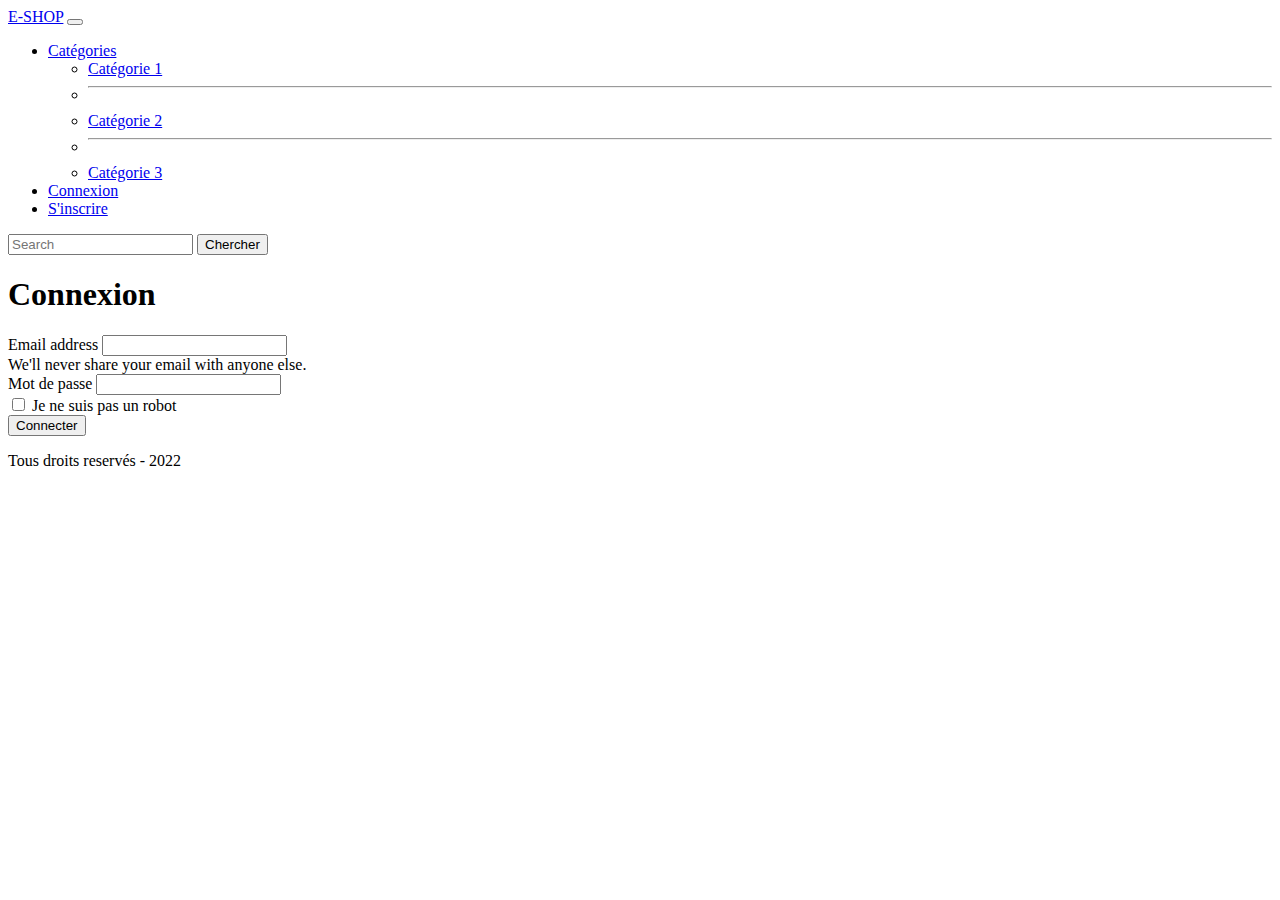
<file: connexion.html>
<!DOCTYPE html>
<html lang="en">
<head>
    <meta charset="UTF-8">
    <meta http-equiv="X-UA-Compatible" content="IE=edge">
    <meta name="viewport" content="width=device-width, initial-scale=1.0">
    <title>E-SHOP</title>
    <!-- appel css bootstrap-->
    <link href="https://cdn.jsdelivr.net/npm/bootstrap@5.2.0-beta1/dist/css/bootstrap.min.css" rel="stylesheet" integrity="sha384-0evHe/X+R7YkIZDRvuzKMRqM+OrBnVFBL6DOitfPri4tjfHxaWutUpFmBp4vmVor" crossorigin="anonymous">

</head>
<body>
<!--barre de navigation-->
<nav class="navbar navbar-expand-lg bg-light">
    <div class="container-fluid">
      <a class="navbar-brand" href="index.html">E-SHOP</a>
      <button class="navbar-toggler" type="button" data-bs-toggle="collapse" data-bs-target="#navbarSupportedContent" aria-controls="navbarSupportedContent" aria-expanded="false" aria-label="Toggle navigation">
        <span class="navbar-toggler-icon"></span>
      </button>
      <div class="collapse navbar-collapse" id="navbarSupportedContent">
        <ul class="navbar-nav me-auto mb-2 mb-lg-0">
        <!--l menu categories-->
          <li class="nav-item dropdown">
            <a class="nav-link dropdown-toggle" href="#" id="navbarDropdown" role="button" data-bs-toggle="dropdown" aria-expanded="false">
              Catégories
            </a>
            <ul class="dropdown-menu" aria-labelledby="navbarDropdown">
              <li><a class="dropdown-item" href="#">Catégorie 1</a></li>
              <li><hr class="dropdown-divider"></li><!--lkhatt mabin les catégories-->
              <li><a class="dropdown-item" href="#">Catégorie 2</a></li>
              <li><hr class="dropdown-divider"></li>
              <li><a class="dropdown-item" href="#">Catégorie 3</a></li>
            </ul>
          </li>
          <li class="nav-item">
            <a class="nav-link active" aria-current="page" href="connexion.html">Connexion</a>
          </li>
          <li class="nav-item">
            <a class="nav-link active" aria-current="page" href="register.html">S'inscrire</a>
          </li>
        
        </ul>
        <form class="d-flex" role="search">
          <input class="form-control me-2" type="search" placeholder="Search" aria-label="Search">
          <button class="btn btn-outline-success" type="submit">Chercher</button>
        </form>
      </div>
    </div>
  </nav>
<!--fin nav-->

<!--formulaire-->
<div class="col-12 p-5">
    <h1 class="text-center">Connexion</h1>
    <form>
        <div class="mb-3">
          <label for="exampleInputEmail1" class="form-label">Email address</label>
          <input type="email" class="form-control" id="exampleInputEmail1" aria-describedby="emailHelp">
          <div id="emailHelp" class="form-text">We'll never share your email with anyone else.</div>
        </div>
      
          <div class="mb-3">
            <label for="exampleInputPassword1" class="form-label">Mot de passe</label>
            <!--type password bech contenu yebda caché-->
            <input type="password" class="form-control" id="exampleInputPassword1">
          </div>
        <!-- div check box-->  
        <div class="mb-3 form-check">
          <input type="checkbox" class="form-check-input" id="exampleCheck1">
          <label class="form-check-label" for="exampleCheck1">Je ne suis pas un robot</label>
        </div>
        <button type="submit" class="btn btn-primary">Connecter</button>
      </form>
</div>



<!--footer-->
<div class="bg-dark text-center p-5 mt-4">
    <p class="text-white">
        Tous droits reservés - 2022
    </p>
</div>
</body>
<!--appel javascript , bootstrap-->
<script src="https://cdn.jsdelivr.net/npm/bootstrap@5.2.0-beta1/dist/js/bootstrap.bundle.min.js" integrity="sha384-pprn3073KE6tl6bjs2QrFaJGz5/SUsLqktiwsUTF55Jfv3qYSDhgCecCxMW52nD2" crossorigin="anonymous"></script>
</html>
</file>
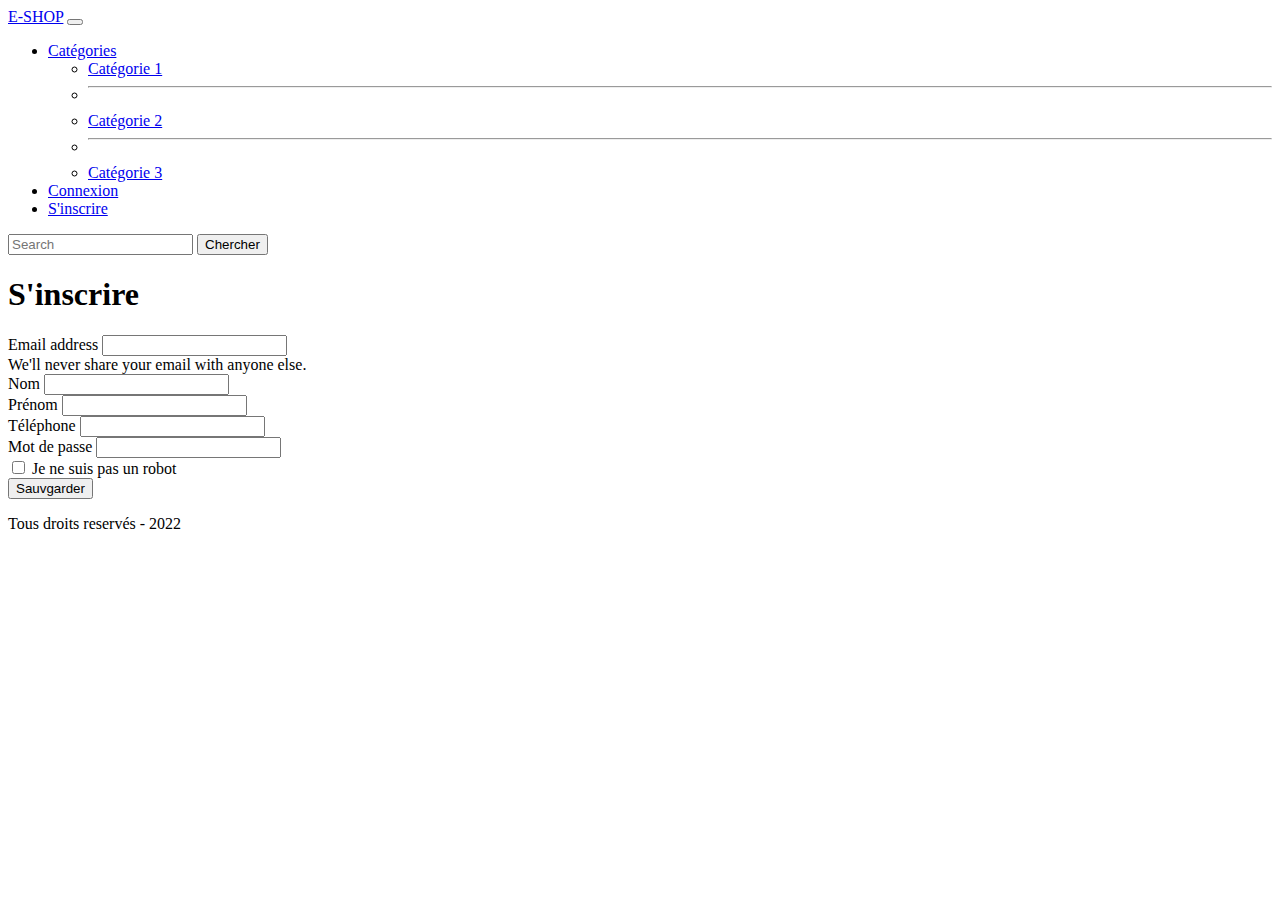
<file: register.html>
<!DOCTYPE html>
<html lang="en">
<head>
    <meta charset="UTF-8">
    <meta http-equiv="X-UA-Compatible" content="IE=edge">
    <meta name="viewport" content="width=device-width, initial-scale=1.0">
    <title>E-SHOP</title>
    <!-- appel css bootstrap-->
    <link href="https://cdn.jsdelivr.net/npm/bootstrap@5.2.0-beta1/dist/css/bootstrap.min.css" rel="stylesheet" integrity="sha384-0evHe/X+R7YkIZDRvuzKMRqM+OrBnVFBL6DOitfPri4tjfHxaWutUpFmBp4vmVor" crossorigin="anonymous">

</head>
<body>
<!--barre de navigation-->
<nav class="navbar navbar-expand-lg bg-light">
    <div class="container-fluid">
      <a class="navbar-brand" href="index.html">E-SHOP</a>
      <button class="navbar-toggler" type="button" data-bs-toggle="collapse" data-bs-target="#navbarSupportedContent" aria-controls="navbarSupportedContent" aria-expanded="false" aria-label="Toggle navigation">
        <span class="navbar-toggler-icon"></span>
      </button>
      <div class="collapse navbar-collapse" id="navbarSupportedContent">
        <ul class="navbar-nav me-auto mb-2 mb-lg-0">
        <!--l menu categories-->
          <li class="nav-item dropdown">
            <a class="nav-link dropdown-toggle" href="#" id="navbarDropdown" role="button" data-bs-toggle="dropdown" aria-expanded="false">
              Catégories
            </a>
            <ul class="dropdown-menu" aria-labelledby="navbarDropdown">
              <li><a class="dropdown-item" href="#">Catégorie 1</a></li>
              <li><hr class="dropdown-divider"></li><!--lkhatt mabin les catégories-->
              <li><a class="dropdown-item" href="#">Catégorie 2</a></li>
              <li><hr class="dropdown-divider"></li>
              <li><a class="dropdown-item" href="#">Catégorie 3</a></li>
            </ul>
          </li>
          <li class="nav-item">
            <a class="nav-link active" aria-current="page" href="connexion.html">Connexion</a>
          </li>
          <li class="nav-item">
            <a class="nav-link active" aria-current="page" href="register.html">S'inscrire</a>
          </li>
        
        </ul>
        <form class="d-flex" role="search">
          <input class="form-control me-2" type="search" placeholder="Search" aria-label="Search">
          <button class="btn btn-outline-success" type="submit">Chercher</button>
        </form>
      </div>
    </div>
  </nav>
<!--fin nav-->

<!--formulaire-->
<div class="col-12 p-5">
    <h1 class="text-center">S'inscrire</h1>
    <form>
        <div class="mb-3">
          <label for="exampleInputEmail1" class="form-label">Email address</label>
          <input type="email" class="form-control" id="exampleInputEmail1" aria-describedby="emailHelp">
          <div id="emailHelp" class="form-text">We'll never share your email with anyone else.</div>
        </div>
        <div class="mb-3">
          <label for="exampleInputPassword1" class="form-label">Nom</label>
          <input type="text" class="form-control" id="exampleInputPassword1">
        </div>
        <div class="mb-3">
            <label for="exampleInputPassword1" class="form-label">Prénom</label>
            <input type="text" class="form-control" id="exampleInputPassword1">
          </div>
          <div class="mb-3">
            <label for="exampleInputPassword1" class="form-label">Téléphone</label>
            <input type="text" class="form-control" id="exampleInputPassword1">
          </div>
          <div class="mb-3">
            <label for="exampleInputPassword1" class="form-label">Mot de passe</label>
            <!--type password bech contenu yebda caché-->
            <input type="password" class="form-control" id="exampleInputPassword1">
          </div>
        <!-- div check box-->  
        <div class="mb-3 form-check">
          <input type="checkbox" class="form-check-input" id="exampleCheck1">
          <label class="form-check-label" for="exampleCheck1">Je ne suis pas un robot</label>
        </div>
        <button type="submit" class="btn btn-primary">Sauvgarder</button>
      </form>
</div>



<!--footer-->
<div class="bg-dark text-center p-5 mt-4">
    <p class="text-white">
        Tous droits reservés - 2022
    </p>
</div>
</body>
<!--appel javascript , bootstrap-->
<script src="https://cdn.jsdelivr.net/npm/bootstrap@5.2.0-beta1/dist/js/bootstrap.bundle.min.js" integrity="sha384-pprn3073KE6tl6bjs2QrFaJGz5/SUsLqktiwsUTF55Jfv3qYSDhgCecCxMW52nD2" crossorigin="anonymous"></script>
</html>
</file>
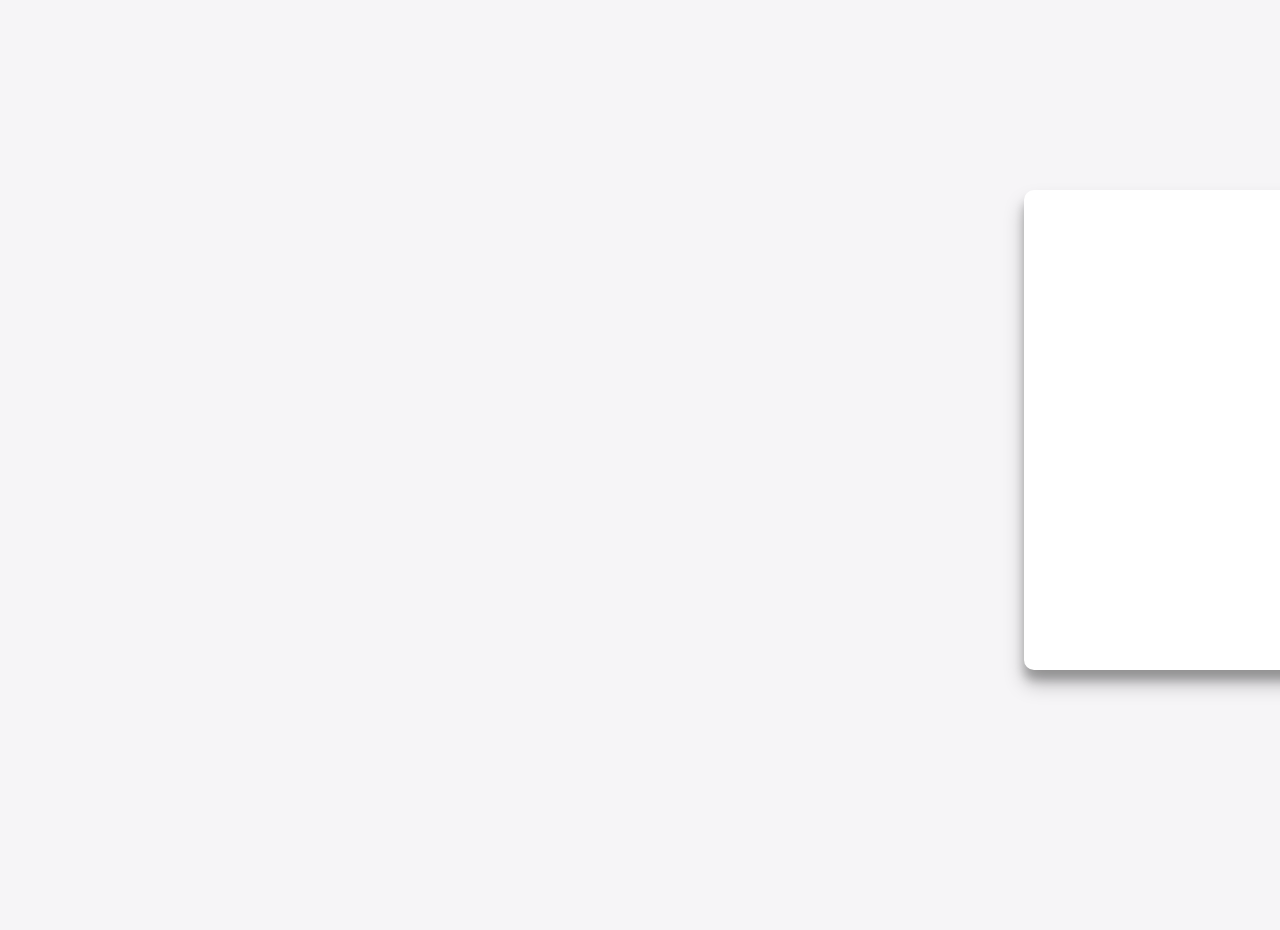
<file: sign in-up/signing.html>
<!DOCTYPE html>
<html>
<head>
        <title>SignUp and Login</title>
        <link rel="stylesheet" type="text/css" href="style.css">
        <link rel="stylesheet" type="https://cdnjs.cloudflare.com/ajax/libs/font-awesome/4.7.0/css/font-awesome.min.css" >

</head>
<body>
<div class="container" id="container">
<div class="from-container sign-up-container">
<from action="">
     <h1>Create Account</h1>
    <div class="social-container">
        <a href="#" class="social"><i class="fa fa-facebook"></i></a>
        <a href="#" class="social"><i class="fa fa-google"></i></a>
        <a href="#" class="social"><i class="fa fa-linkedin"></i></a>
    </div>
     <span>or use your email for registration</span>
    <input type="text" name="name" placeholder="Name"> 
    <input type="email" name="email" placeholder="Email"> 
    <input type="password" name="password" placeholder="Password">
    <button>SignUp</button>    
</from>
</div>
<div class="form-container sign-in-container">
    <form action="#">
        <h1>Sign In</h1>
        <div class="social-container">
            <a href="#" class="social"><i class="fa fa-facebook"></i></a>
            <a href="#" class="social"><i class="fa fa-google"></i></a>
            <a href="#" class="social"><i class="fa fa-linkedin"></i></a>
        </div>
        <span>or use your account</span>
        <input type="email" name="email" placeholder="Email">
        <input type="password" name="password" placeholder="Password">
        <a href="#">Forgot Your Password</a>
        <button>Sign In</button>
    </form>
</div>
<div class="overlay-container">
    <div class="overlay">
        <div class="overlay-panel overlay-left">
            <h1>Welcome Back!</h1>
            <p>To keep connected with us please login with your personal info</p>
            <button class="ghost" id="signIn">Sign In</button>
        </div>
        <div class="overlay-panel overlay-left">
            <h1>Hello,Friend!</h1>
            <p>Enter your details and start journey with us</p>
            <button class="ghost" id="signUp">Sign Up</button>
        </div> 

    </div>
</div>
</div>

<script type="text/javascript">
    const signUpButton = document.getElementById('signUp');
    const signInButton = document.getElementById('signIn');
    const container = document.getElementById('container');

    signUpButton.addEventListener('click', () => {
        container.classList.add("right-panel-active");
    });
    signInButton.addEventListener('click', () => {
        container.classList.remove("right-panel-active");
    });
</script>
</body>
</html>
</file>
<file: sign in-up/style.css>
@import url('http://fonts.googleapis.com/css?family=Montserrat:400,800');

*{
    box-sizing:border-box;;
}
body{
    background: #f6f5f7;
    display: flex;
    justify-content: center;
    align-items: center;
    flex-direction: column;
    font-family: 'Montserrat',sans-serif;
    height: 100vh;
    margin: -20px 0 50px; 
}
h1{
    font-weight: bold;
    margin: 0;
}
h2{
    text-align: center;
}
p{
    font-size: 14px;
    font-weight: 100;
    line-height: 20px;
    letter-spacing: 0.5px;
    margin: 20px 0 30px;
}
span{
    font-size: 12px;
}
a{
    color: #333;
    font-size: 14px;
    text-decoration: none;
    margin: 15px ;
}
button{
    border-radius: 20px;
    border: 1px solid #FF4B2B;
    background-color: #FF4B2B;
    color: #FFFFFF;
    font-size: 12px;
    font-weight: bold;
    padding: 12px 45px;
    letter-spacing: 1px;
    text-transform: uppercase;
    transition: transform 80ms ease-in;

}
button:active{
    transform: scame(0.95);
}
button:focus{
    outline: none;
}
button.ghost{
    background-color: #FFFFFF;
    display: flex;
    align-items: center;
    justify-content:column;
    padding: 0px 50px;
    height: 100%;
    text-align: center;

}
input{
    background-color: #eee;
    border: none;
    padding: 12px 15px;
    margin: 8px 0px;
    width: 100%;
}
.container{
    background-color: #fff;
    border-radius: 10px;
    box-shadow: 0 14px 20px rgba(0,0,0,0.25),
                 0 10px 10px rgba(0,0,0,0.22);
    position: relative;
    overflow: hidden;
    width: 768px;
    max-width: 100%;
    min-height: 480px;
}
.form-container{
    position: absolute;
    top: 0;
    height: 100%;
    transition: all 0.6s ease-in-out;

}
.sign-in-container{
    left: 0;
    width: 50%;
    z-index: 1;
}
.container, .right-panel-active, .sign-in-container{
    transform: translateX(100%);
}
.sign-up-container{
    left: 0;
    width: 50%;
    opacity: 0;
    z-index: 1;
}
.container, .right-panel-active, .sign-up-container{
transform: translateX(100%);
opacity: 1;
z-index: 5;
animation: show 0.6s;
}
@keyframes show{
    0% , 49.99%{
        opacity: 0;
        z-index: 1;
    }
    50%, 100%{
        opacity: 1;
        z-index: 5;
    }
}
.overlay-container{
    position: absolute;
    top: 0;
    left: 50%;
    width: 50%;
    height: 100%;
    overflow: hidden;
    transition: transform 0.6s ease-in-out;
    z-index: 100;
}
.container.right-panel-active.overlay-right{
    transform:translateX(20%);
}
.social-container{
    margin: 20px 0;
}
.social-container a{
    border: 1px solid #000000;
    border-radius: 50%;
    display: inline-flex;
    justify-content: center;
    align-items: center;
    margin: 0 5px;
    height: 40px;
    width: 40px;
}
</file>
